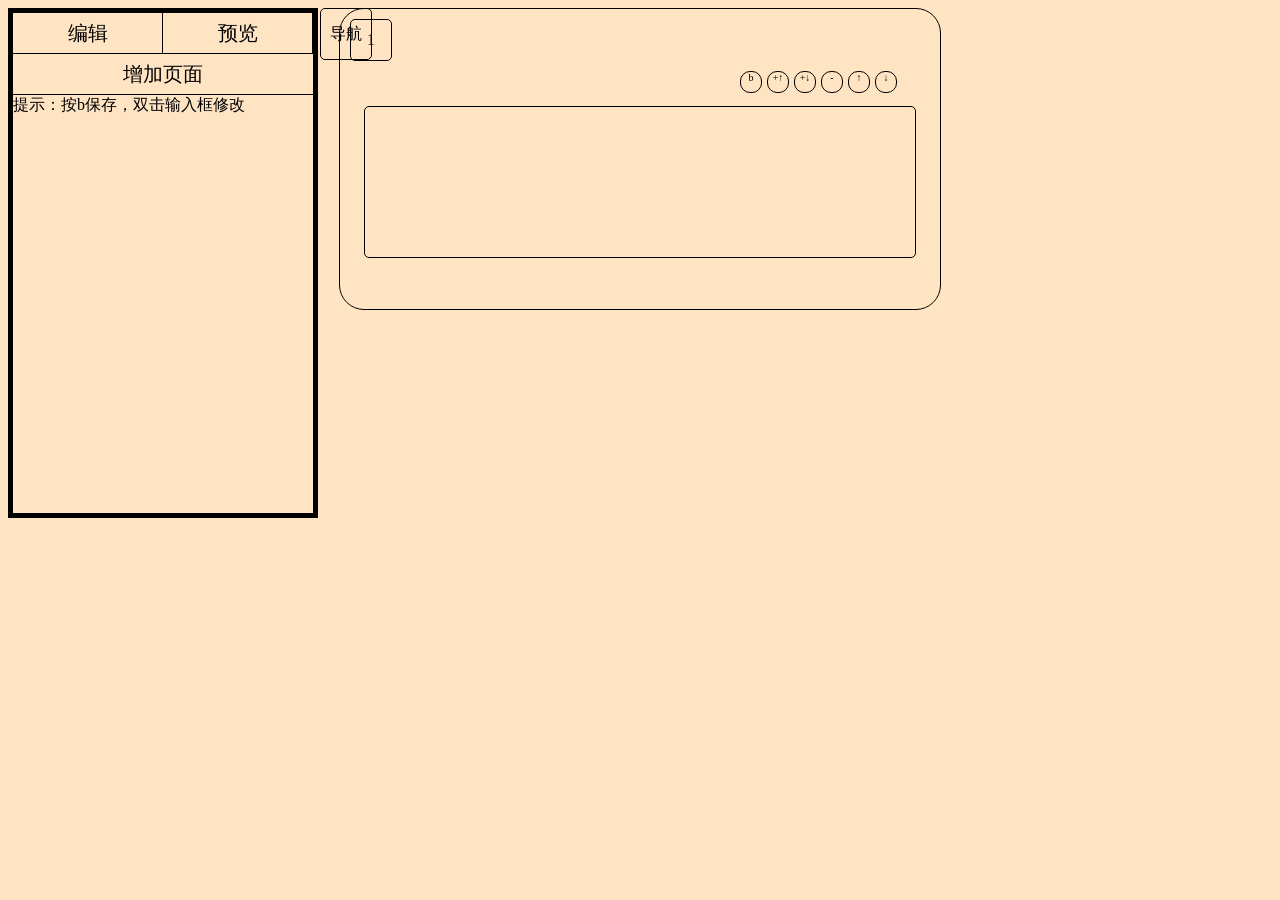
<file: index.html>
<!DOCTYPE html>
<html lang="en">
<head>
    <meta charset="UTF-8">
    <meta http-equiv="X-UA-Compatible" content="IE=edge">
    <meta name="viewport" content="width=device-width, initial-scale=1.0">
    <link rel="stylesheet" type="text/css" href="style.css">
    <title>first</title>
</head>
<body>
    <div class="nav" onclick="Open(this)">导航</div>
    <div class="dh">
        <div class="an">编辑</div>
        <div class="an">预览</div>
        <div class="zj"> 增加页面</div>
        <div class="bz">提示：按b保存，双击输入框修改</div>
    </div>

    <div class="main">
        <div class="bottom">  
        </div>
        <div class="kz">
            <div class="jia" onclick="show(this.parentNode.nextElementSibling)">b</div>
            <div class="jia" onclick="Pluss(this.parentNode.parentNode)">+↑</div>
            <div class="jia" onclick="Plusx(this.parentNode.parentNode)">+↓</div>
            <div class="jia" onclick="Delete(this.parentNode.parentNode)">-</div>
            <div class="jia" onclick="Up(this)">↑</div>
            <div class="jia" onclick="Down(this)">↓</div>
        </div>
        <div class="page" contenteditable="true" ondblclick="db(this)"></div>  
    </div>


    <!-- <a class="next" onclick=""></a> -->
</body>
<script defer="true" src="book.js" type="text/javascript" ></script>
<script  src="html_to_markdown.js"  ></script>
<script src="markdown_to_html.js"  ></script>
</html>
</file>
<file: style.css>
body{
    background-color: bisque;
}
.nav{
    cursor: pointer;
    position:fixed;
    width: 50px;
    height: 50px;
    text-align: center;
    border-style: solid;
    border-width:1px;
    border-radius:5px;
    line-height: 50px;
    left: 320px;
}
.dh{
 
    position:fixed;
    width: 300px;
    height: 500px;
    border-style: solid;
    border-width:5px;
    /* border-radius:5px; */
}
.an{
    width: 149px;
    height: 40px;
    float: left;
    line-height: 40px;
    text-align: center;
    font-size: 20px;
    border-bottom:1px solid ;
    border-right:1px solid;
    z-index: 99;
}
.zj{width: 300px;
    height: 40px;
    float: left;
    line-height: 40px;
    text-align: center;
    font-size: 20px;
    border-bottom:1px solid ;
    
    z-index: 99;

}
.bz{
    width: 300px;
    height: 40px;
}
.main{
    
    width: 600px;
    height: 300px;
    border-style: solid;
    border-width:1px;
    border-radius:25px;
    margin: auto;
    margin-bottom: 20px;
}
.bottom{
    width: 40px;
    height: 40px;
    text-align: center;
    line-height: 40px;
    border-style: solid;
    border-width:1px;
    border-radius:5px;
    position: relative;
    top: 10px;
    left: 10px;
}
.page{
    
    width: 550px;
    height: 150px;
    border-style: solid;
    border-width:1px;
    border-radius:5px;
    margin: auto;
    margin-top: 55px;
    outline: 0;
    word-wrap: break-word;
    
}
.kz{
    
    width: 180px;
    height: 30px;
    float:right;
    font-size: 10px;
    margin-top: 20px;
    margin-right: 20px;
    /* background-color: darkblue; */
}
.jia{
    float:left;
    cursor: pointer;
    width: 20px;
    height: 20px;
    border-style: solid;
    border-width:1px;
    border-radius:10px;
    margin: auto;
    text-align: center;
    margin-right: 5px;
}
</file>
